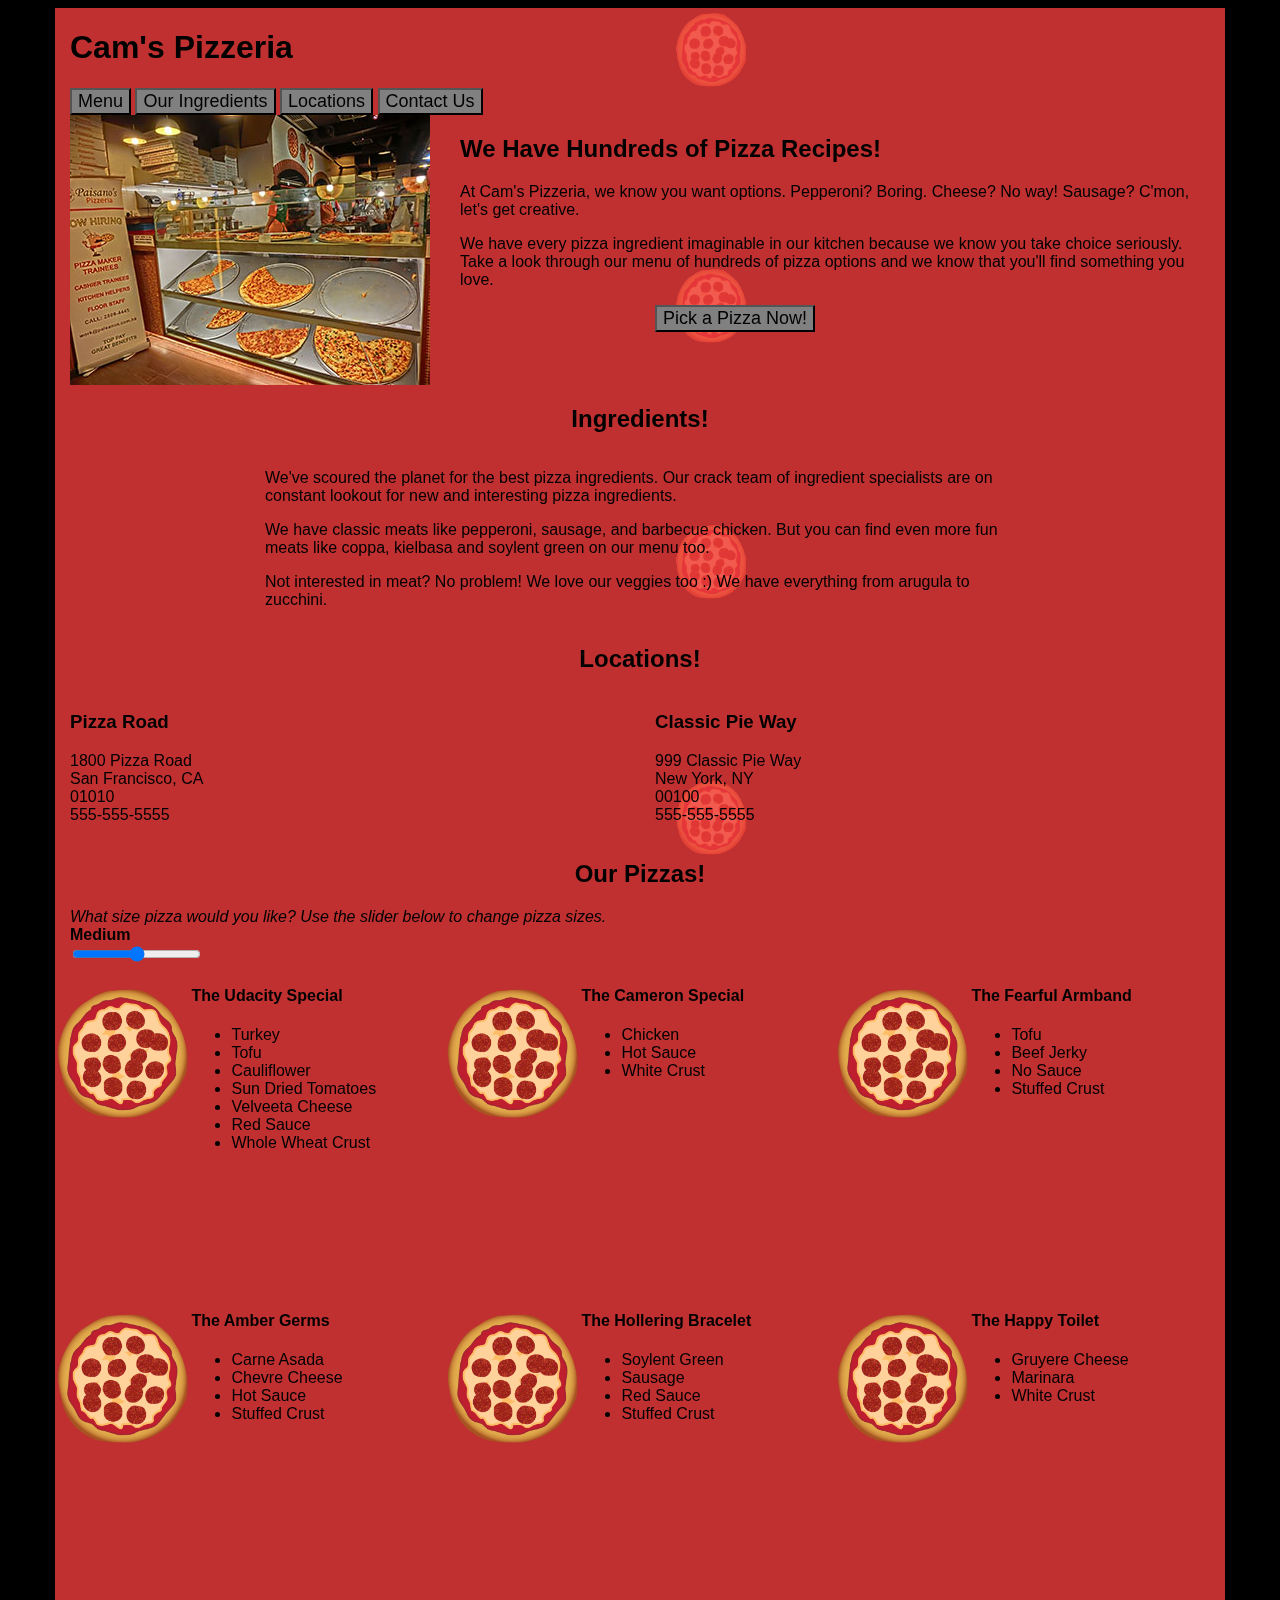
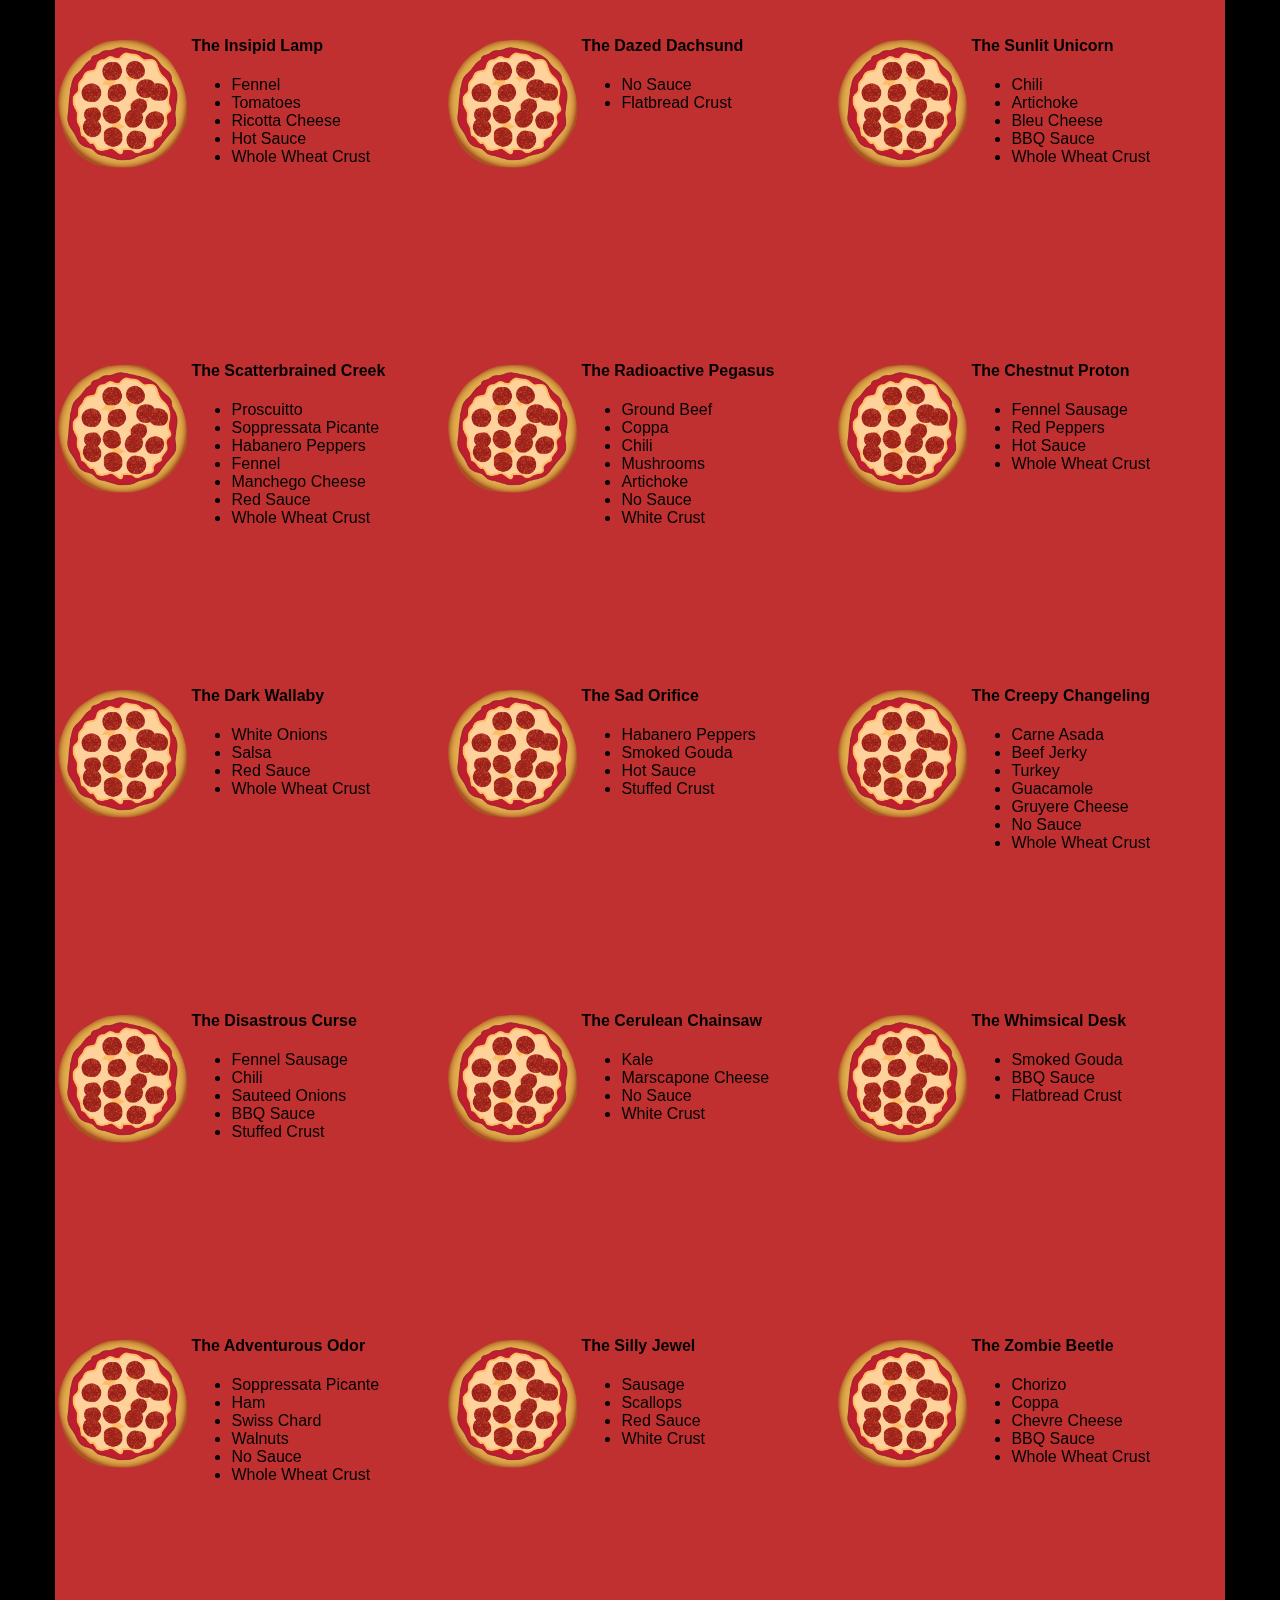
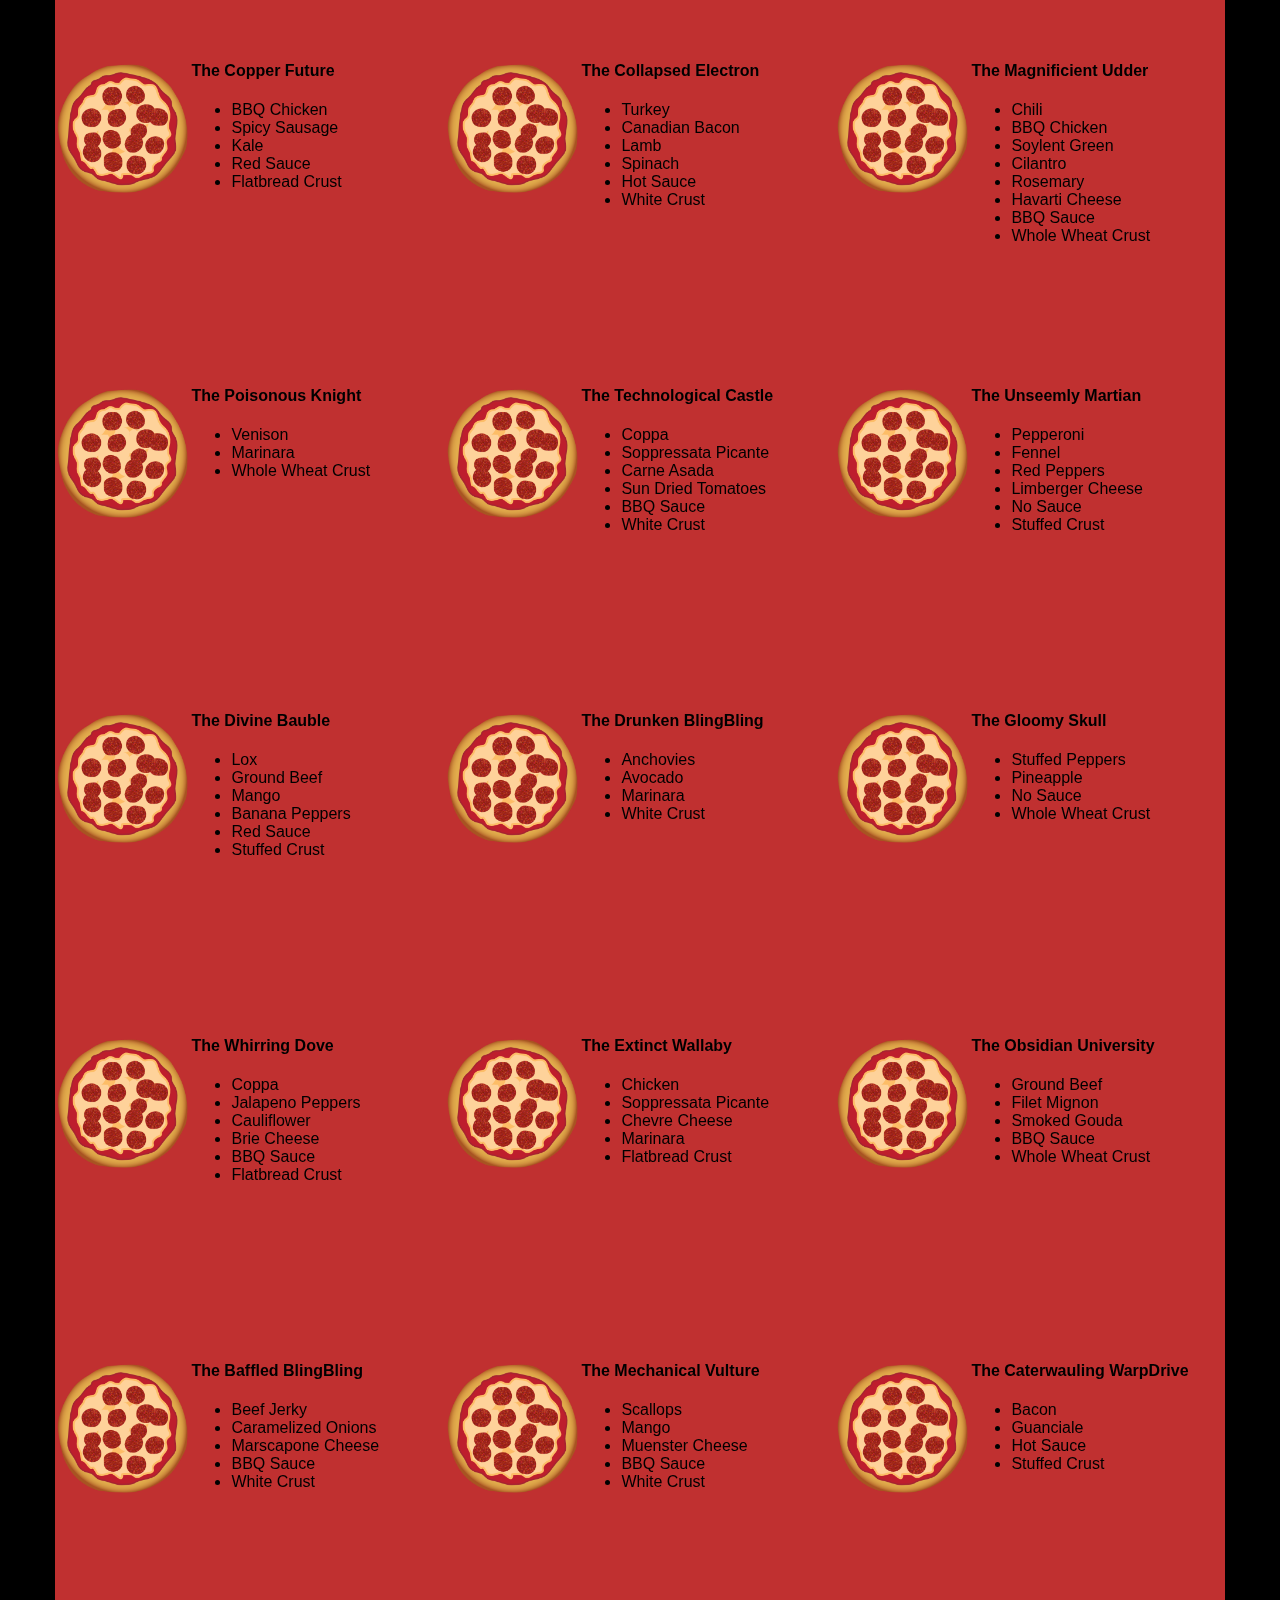
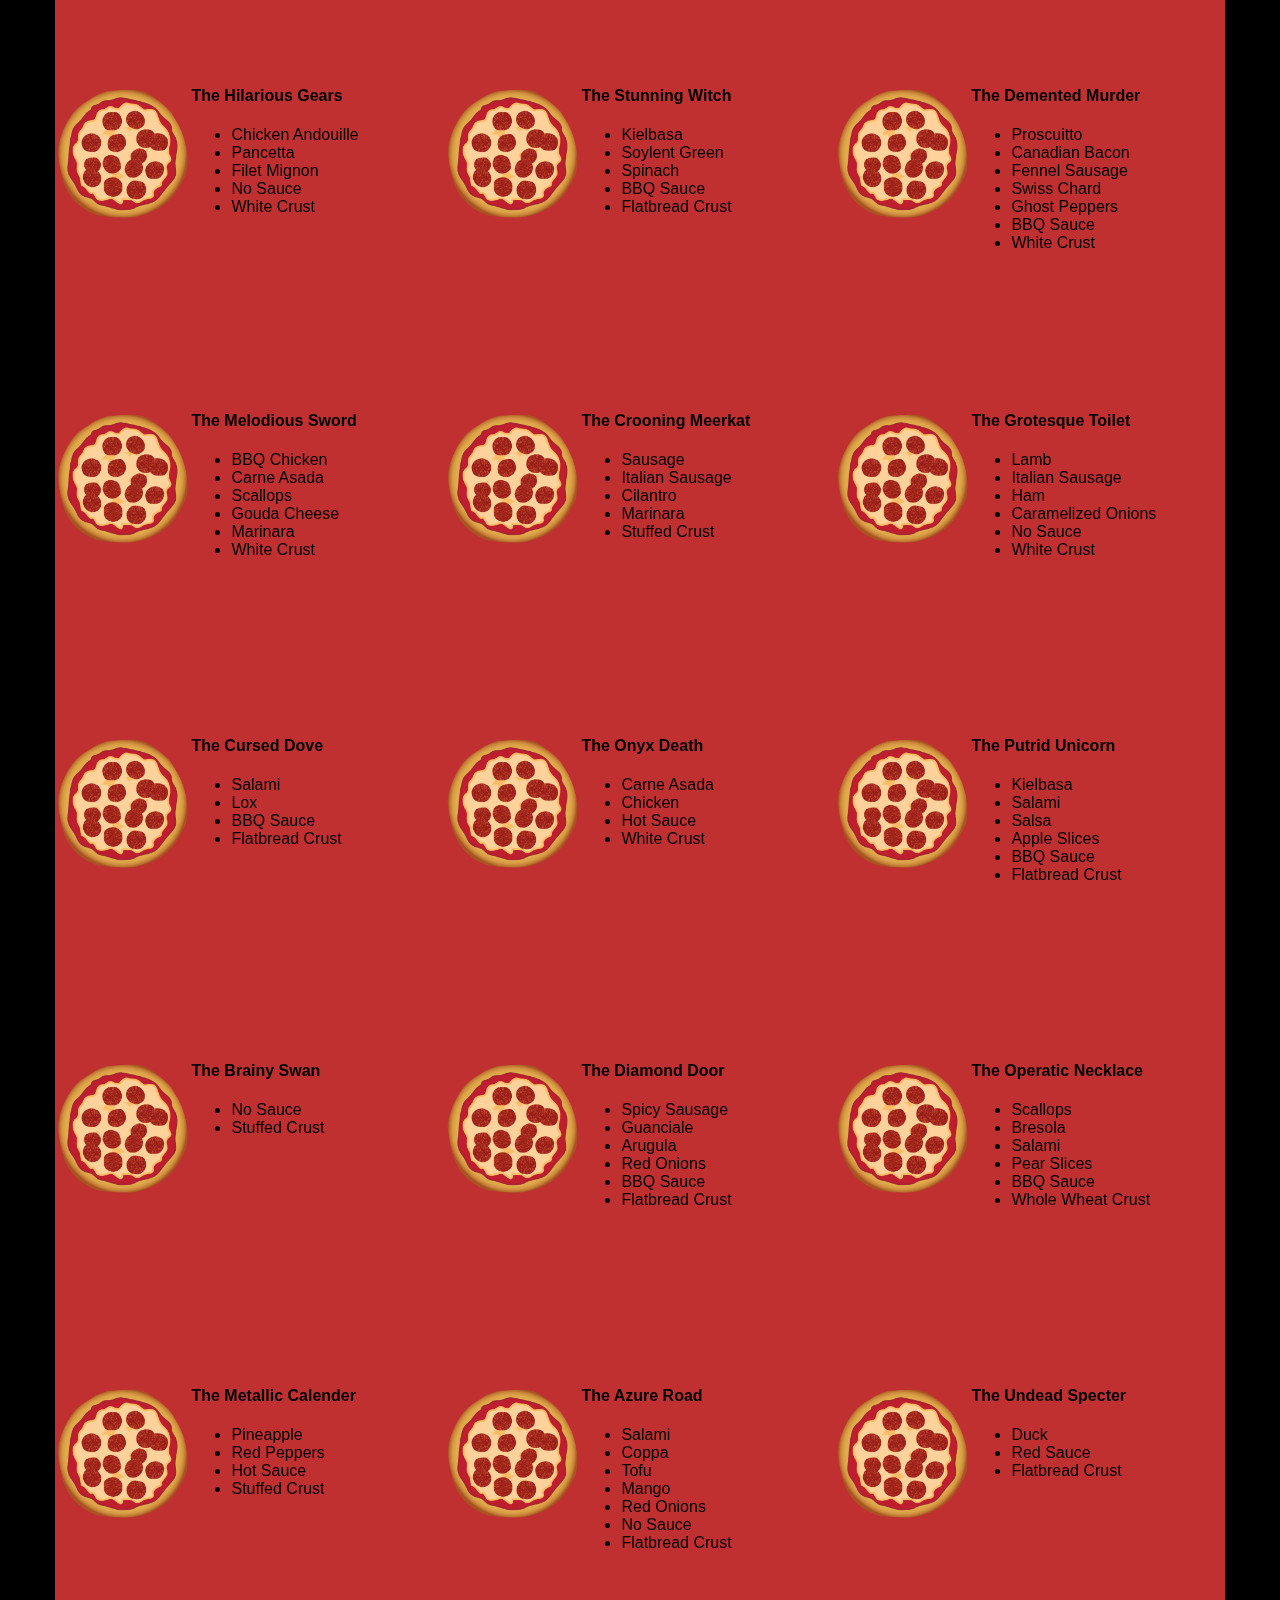
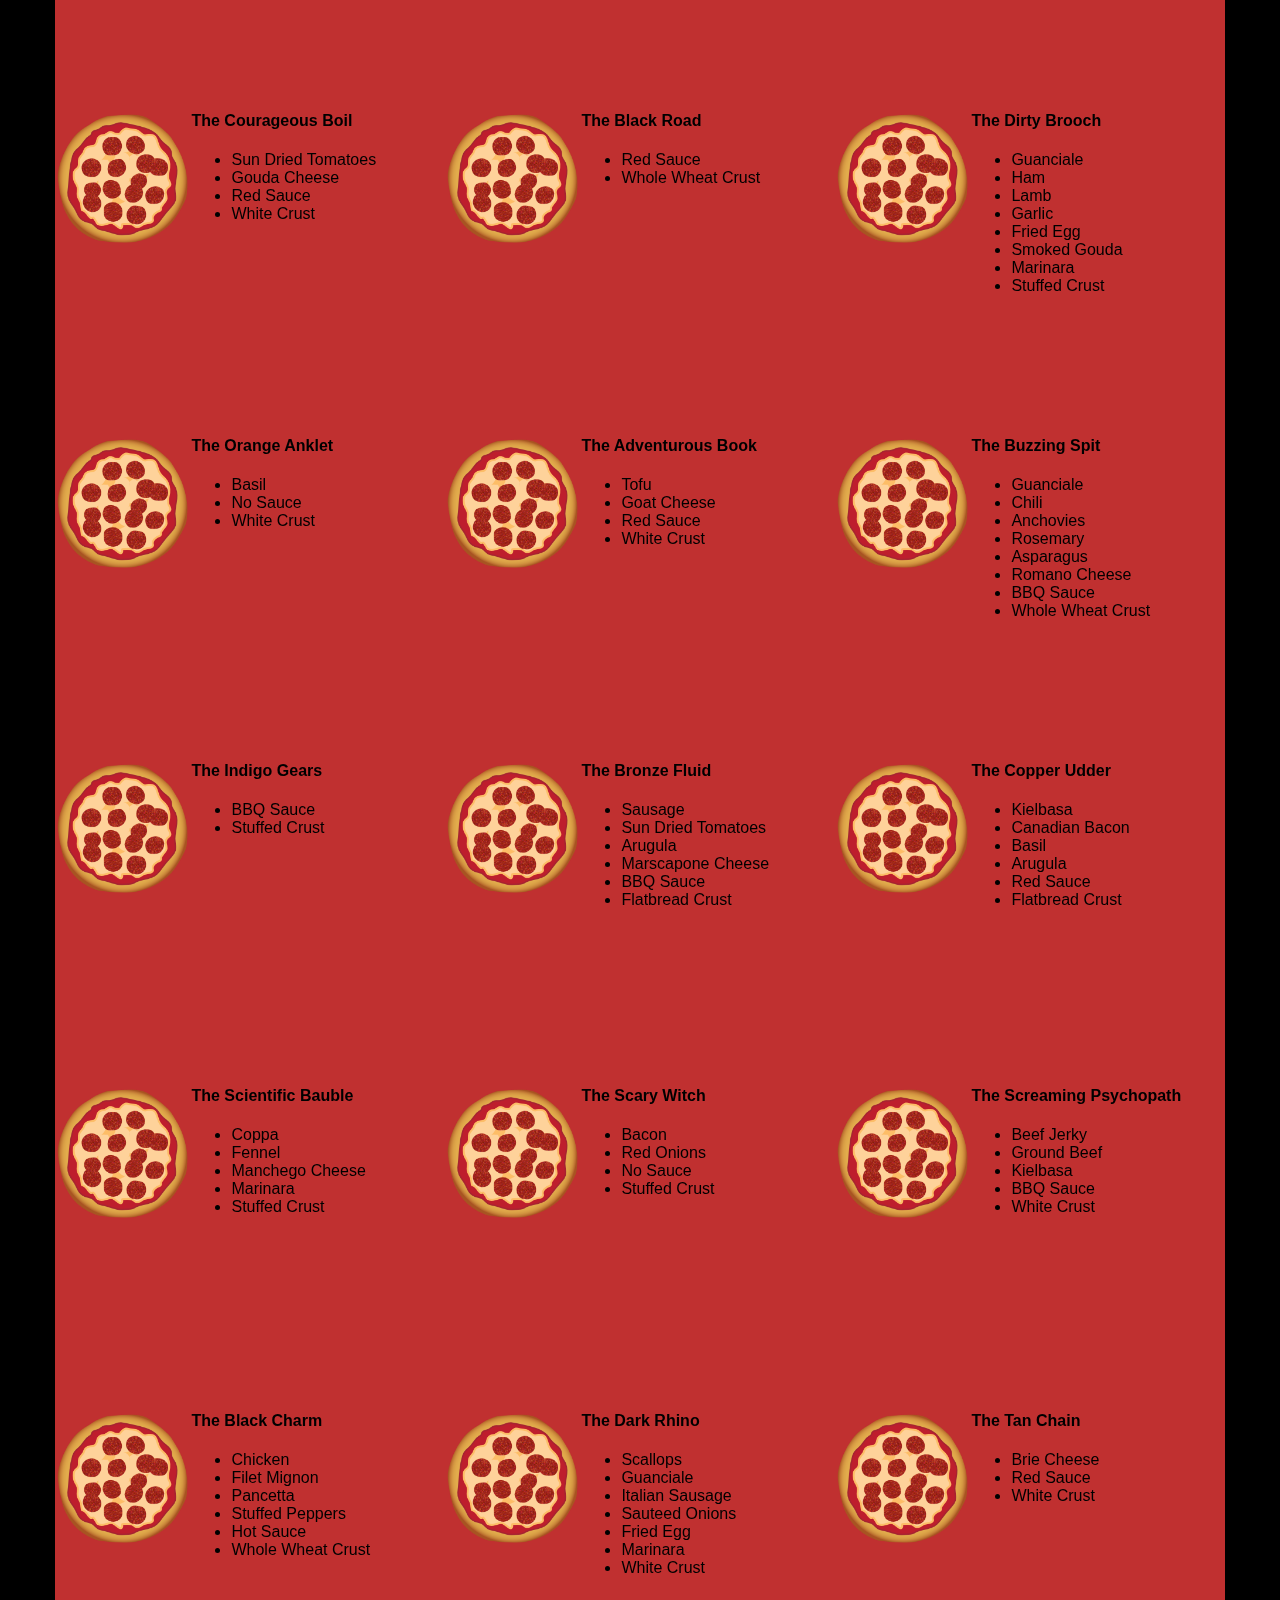
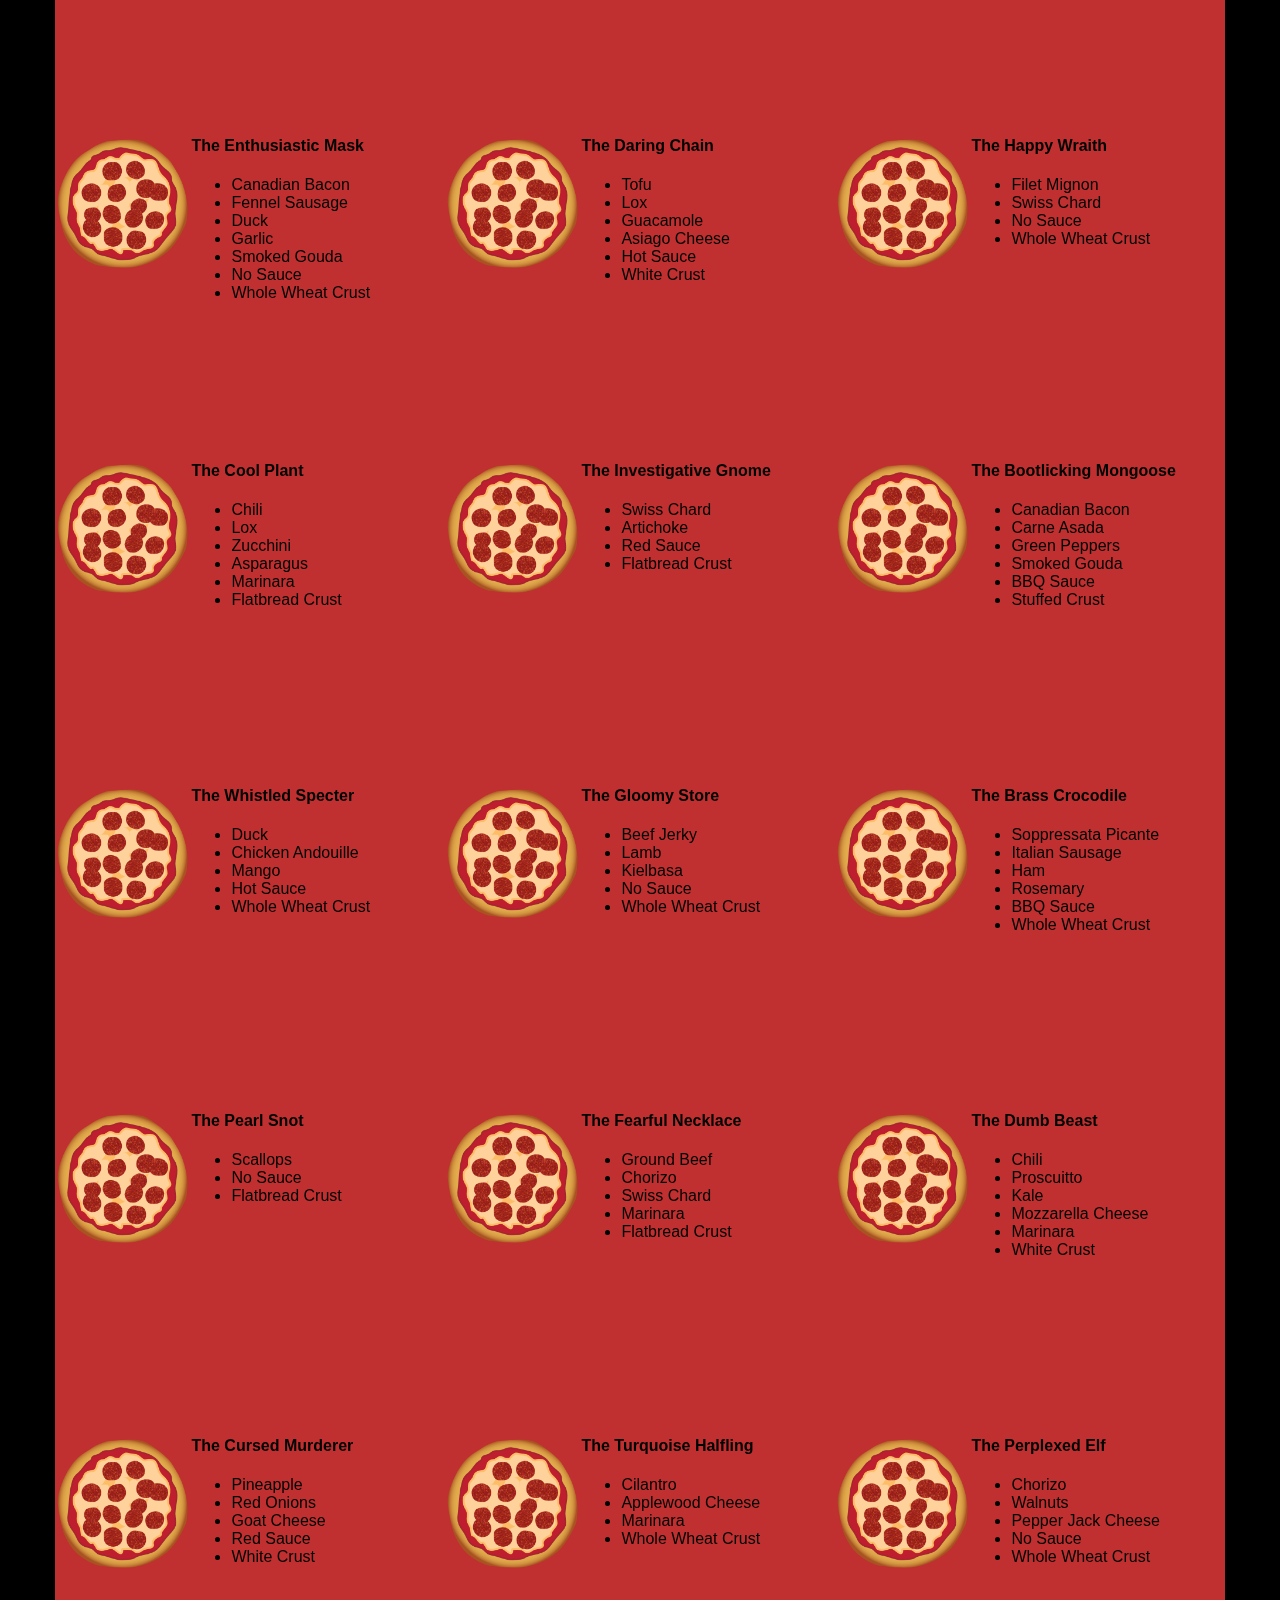
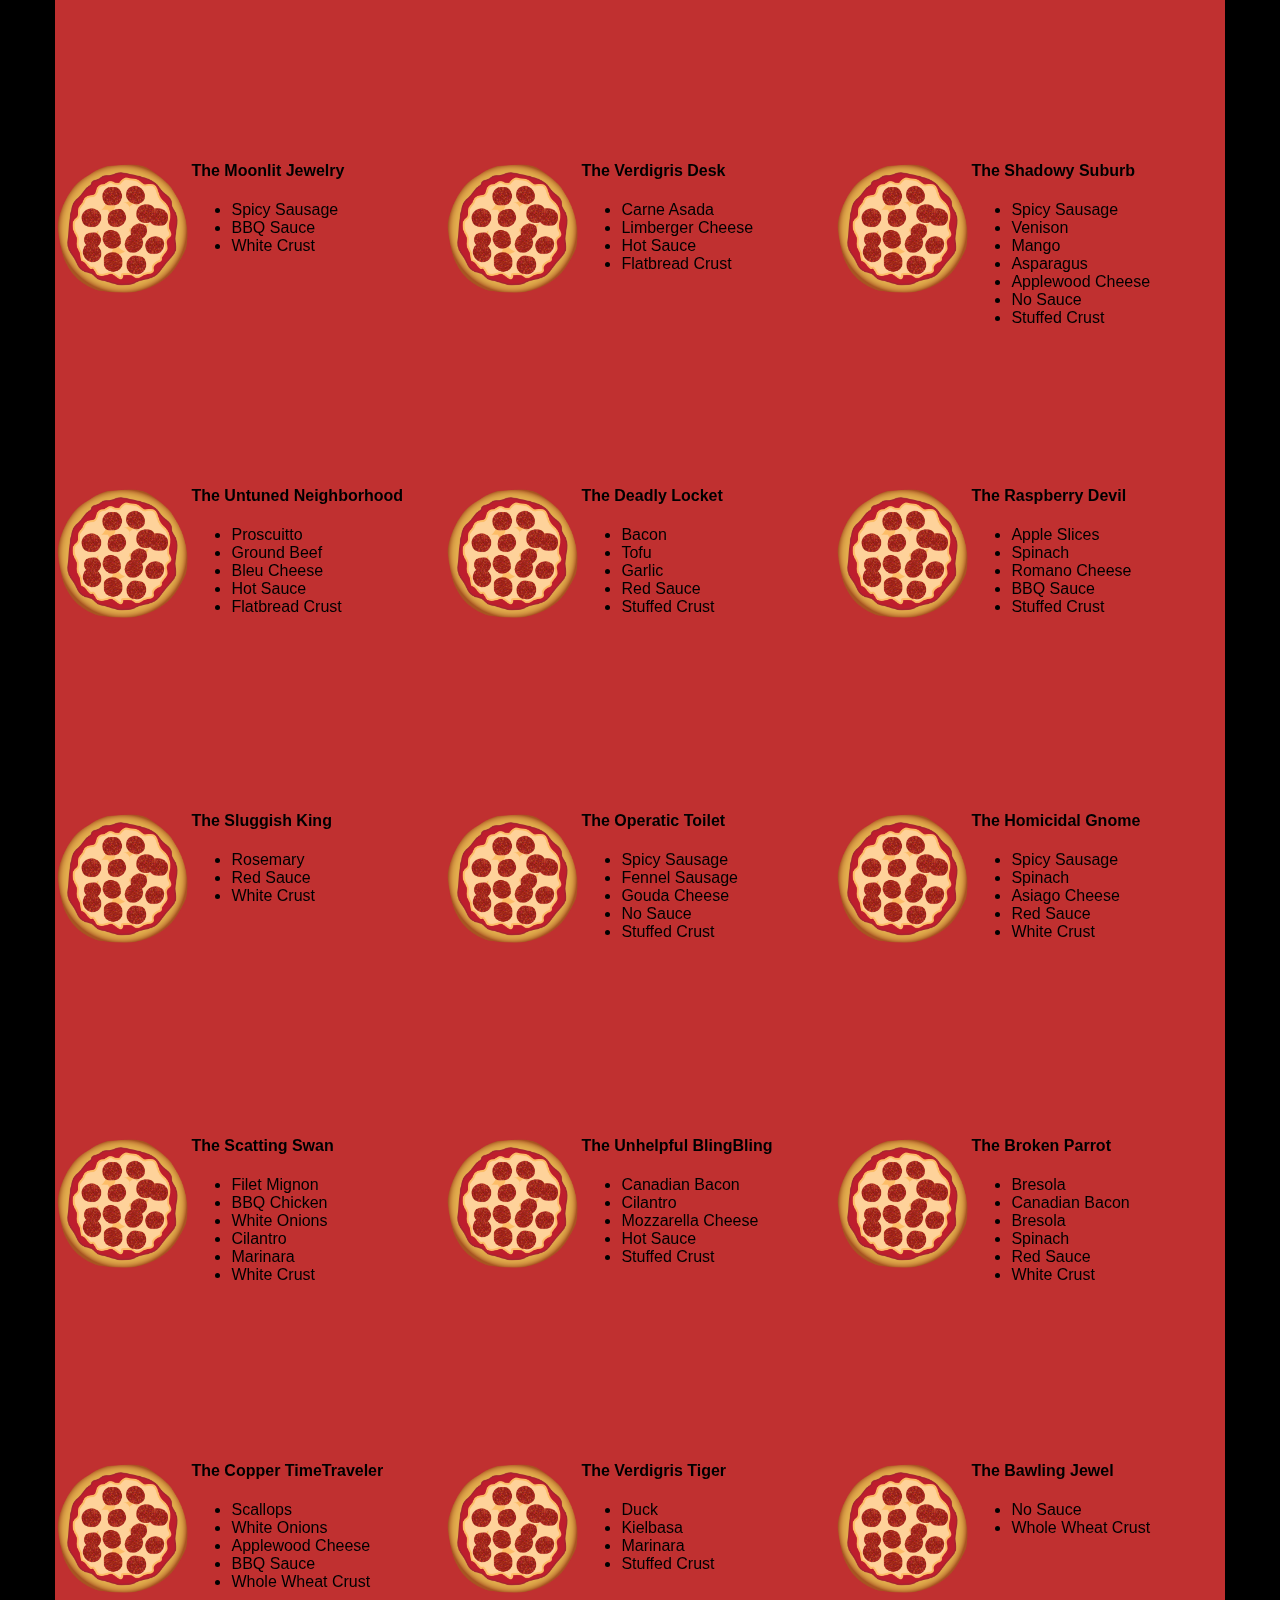
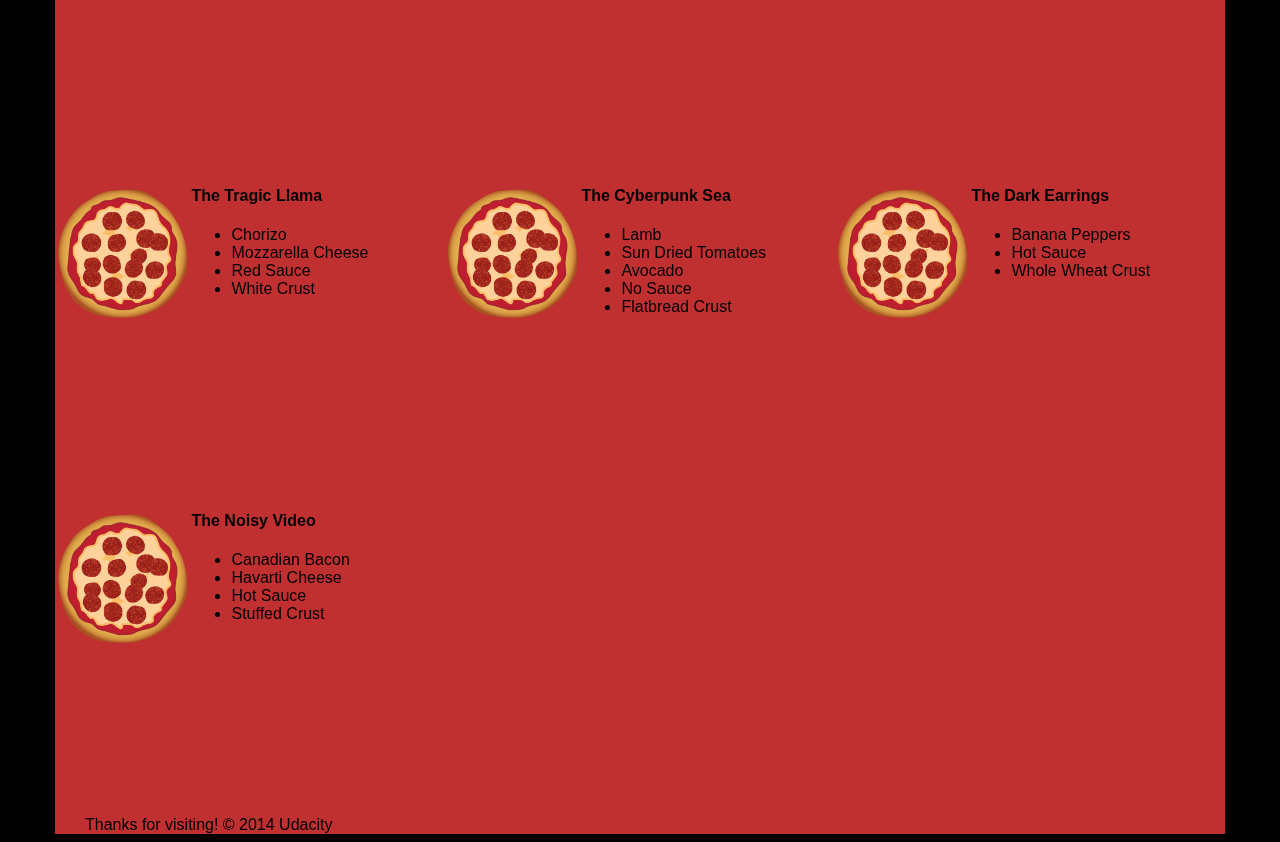
<file: views/pizza.html>
<!DOCTYPE HTML>
<html>
<head>

</head>

<body>
  <div class="container">
    <div id="header" class="row">
      <div class="col-md-6">
        <div class="row">
          <div class="col-md-12">
            <h1>Cam's Pizzeria</h1>
            <div class="row">
              <div id="menu" class="col-md-12">
                <form action="#randomPizzas">
                  <input type="submit" value="Menu">
                </form>
                <form action="#ingredients">
                  <input type="submit" value="Our Ingredients">
                </form>
                <form action="#locations">
                  <input type="submit" value="Locations">
                </form>
                <form action="#" onsubmit="alert('Thanks for clicking! This button doesn\'t do anything because this is a fake pizzeria :\)')">
                  <input type="submit" value="Contact Us">
                </form>
              </div>
            </div>
          </div>
        </div>
      </div>
      <div id="movingPizzas1" class="col-md-6">
      </div>
    </div>
    <div id="callToAction" class="row">
      <div class="col-md-4">
        <img src="images/pizzeria360.jpg" class="img-responsive"> <!-- Image credit to: http://commons.wikimedia.org/wiki/File:HK_TST_night_%E5%98%89%E8%98%AD%E9%81%93_Granville_Road_restaurant_Paisano's_Pizzeria_pizza_Dec-2013.JPG -->
      </div>
      <div class="col-md-8">
        <div class="row">
          <div class="col-md-12">
            <h2>We Have Hundreds of Pizza Recipes!</h2>
            <p>At Cam's Pizzeria, we know you want options. Pepperoni? Boring. Cheese? No way! Sausage? C'mon, let's get creative.</p>

            <p>We have every pizza ingredient imaginable in our kitchen because we know you take choice seriously. Take a look through our menu of hundreds of pizza options and we know that you'll find something you love.</p>
          </div>
        </div>
        <div class="row">
          <div class="col-md-6 col-md-push-3">
            <form action="#randomPizzas">
              <input type="submit" value="Pick a Pizza Now!">
            </form>
          </div>
        </div>
      </div>
    </div>
    <div id="ingredients" class="row">
      <div class="col-md-8 col-md-push-2">
        <div class="row">
          <div class="col-md-12 centered">
            <h2>Ingredients!</h2>
          </div>
        </div>
        <div class="row">
          <div class="col-md-12">
            <p>We've scoured the planet for the best pizza ingredients. Our crack team of ingredient specialists are on constant lookout for new and interesting pizza ingredients.</p>

            <p>We have classic meats like pepperoni, sausage, and barbecue chicken. But you can find even more fun meats like coppa, kielbasa and soylent green on our menu too.</p>

            <p>Not interested in meat? No problem! We love our veggies too :) We have everything from arugula to zucchini.</p>
          </div>
        </div>
      </div>
    </div>
    <div id="locations" class="row">
      <div class="col-md-12">
        <h2 style="text-align: center">Locations!</h2>
        <div class="row">
          <div class="col-md-6">
            <h3>Pizza Road</h3>
            <p>1800 Pizza Road<br>San Francisco, CA<br>01010<br>555-555-5555</p>
          </div>
          <div class="col-md-6">
            <h3>Classic Pie Way</h3>
            <p>999 Classic Pie Way<br>New York, NY<br>00100<br>555-555-5555</p>
          </div>
        </div>
      </div>
    </div>
    <div id="pizzaGenerator" class="row">
      <div class="col-md-12">
        <h2 style="text-align: center">Our Pizzas!</h2>
        <div class="row">
          <div class="col-md-12">
            <em>What size pizza would you like? Use the slider below to change pizza sizes.</em>
          </div>
          <div id="pizzaSize" class="col-md-6">Medium</div>
          <div class="col-md-12">
            <input id="sizeSlider" type="range" min="1" max="3" value="2" step="1" onchange="resizePizzas(this.value)"></input>
          </div>
        </div>
        <div id="randomPizzas" class="row">
          <div id="pizza0" class="randomPizzaContainer" style="width:33.33%; height: 325px;">
            <div style="width:35%">
              <img src="images/pizza.png" class="img-responsive">
            </div>
            <div style="width:65%">
              <h4>The Udacity Special</h4>
              <ul>
                <li>Turkey</li>
                <li>Tofu</li>
                <li>Cauliflower</li>
                <li>Sun Dried Tomatoes</li>
                <li>Velveeta Cheese</li>
                <li>Red Sauce</li>
                <li>Whole Wheat Crust</li>
              </ul>
            </div>
          </div>
          <div id="pizza1" class="randomPizzaContainer" style="width:33.33%; height: 325px;">
            <div style="width:35%">
              <img src="images/pizza.png" class="img-responsive">
            </div>
            <div style="width:65%">
              <h4>The Cameron Special</h4>
              <ul>
                <li>Chicken</li>
                <li>Hot Sauce</li>
                <li>White Crust</li>
              </ul>
            </div>
          </div>
        </div>
      </div>
    </div>
    <div id="footer" class="col-md-12">Thanks for visiting! &copy; 2014 Udacity</div>
  </div>

</body>

</html>
</html>
  <script type="text/javascript" src="js/main.js"></script>
  <link rel="stylesheet" href="css/style.css">
  <link rel="stylesheet" href="css/bootstrap-grid.css">
</file>
<file: views/css/style.css>
/** {
  outline: 1px solid red !important;
}*/

* {
    -webkit-box-sizing: border-box;
    -moz-box-sizing: border-box;
    -box-sizing: border-box;
}
body {
    font-family: "Trebuchet MS", Helvetica, sans-serif;
    background: black;
}
input {
    background: grey;
    font-size: 18px;
}
form {
    display: inline-block;
}
.centered {
    text-align: center;
}
#pizzaSize {
    font-weight: 800;
}
.mover {
    will-change: transform;
    position: fixed;
    transform: translate(20px, 0px);
    z-index: -1;
}
.randomPizzaContainer {
    float: left;
    display: flex;
}
.randomPizzaContainer:after {
    display: table;
    clear: both;
}
.container {
    background-color: rgba(240, 60, 60, 0.8);
}
</file>
